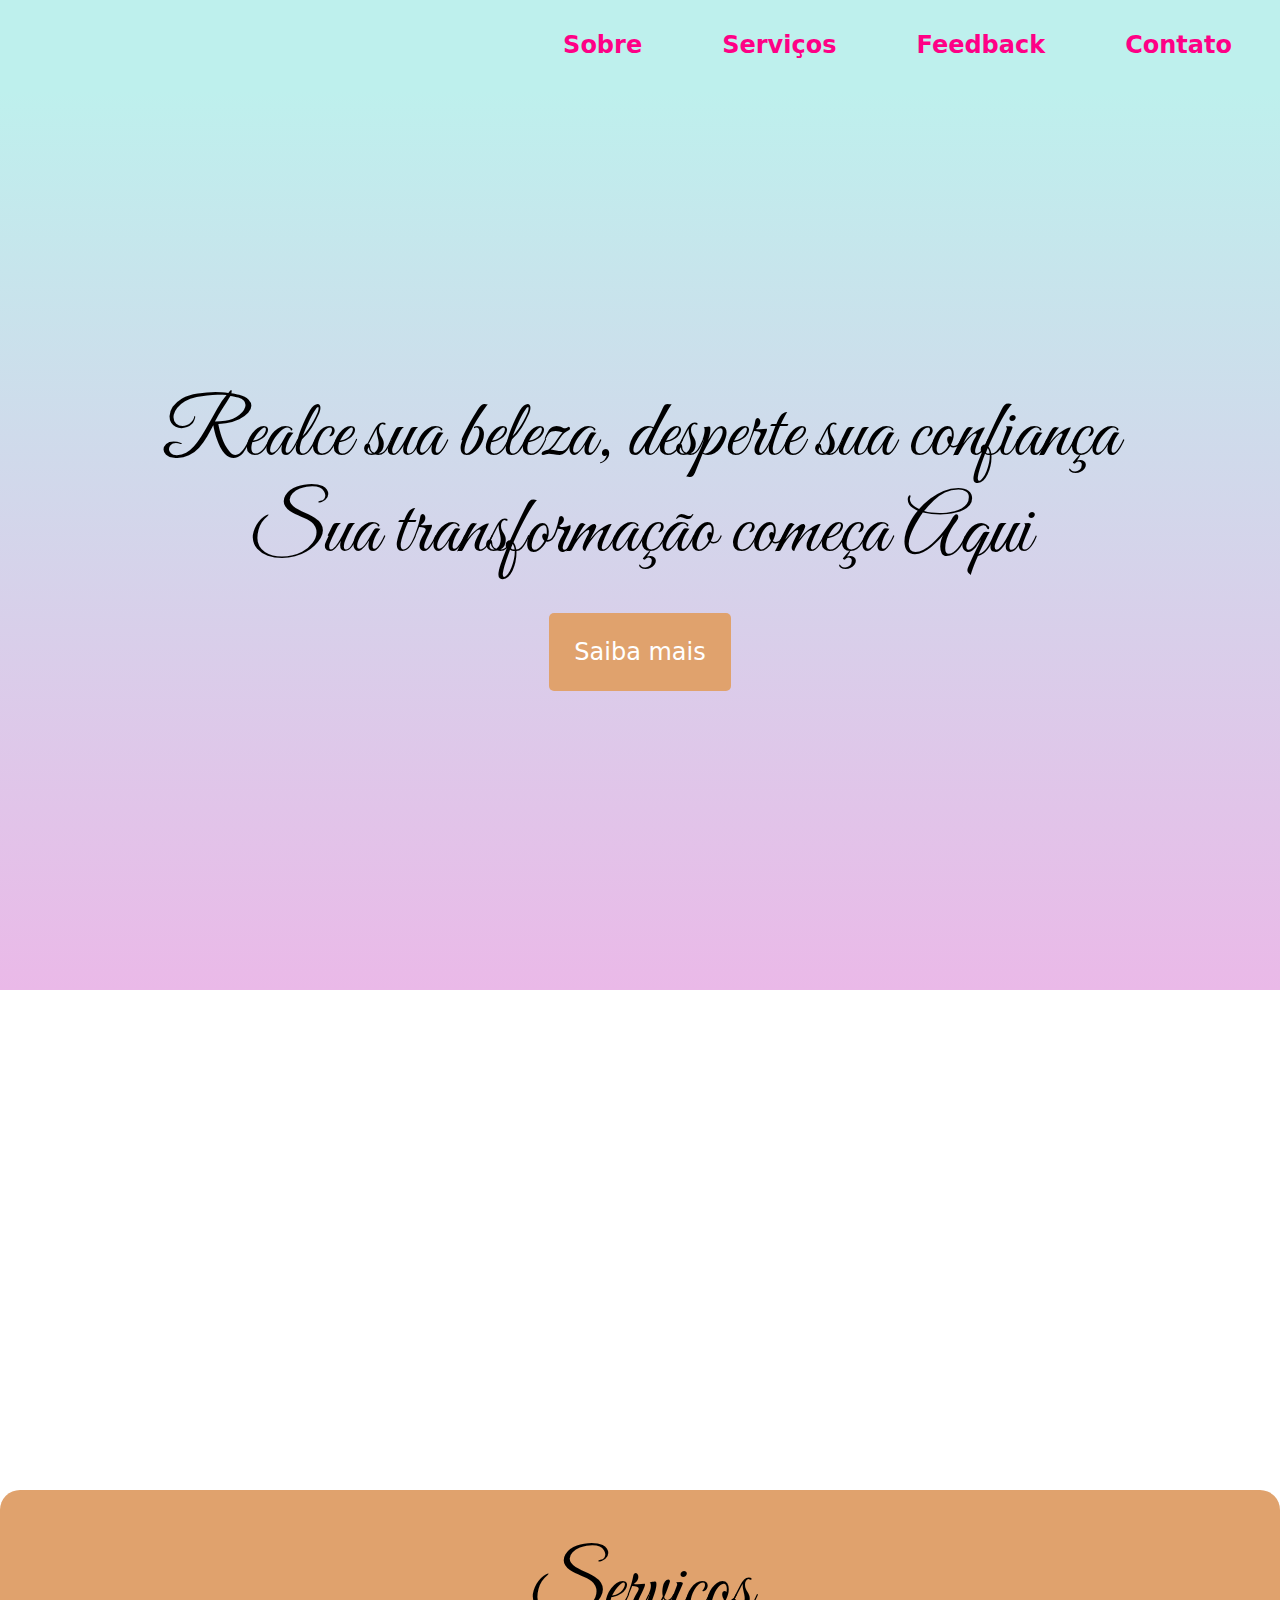
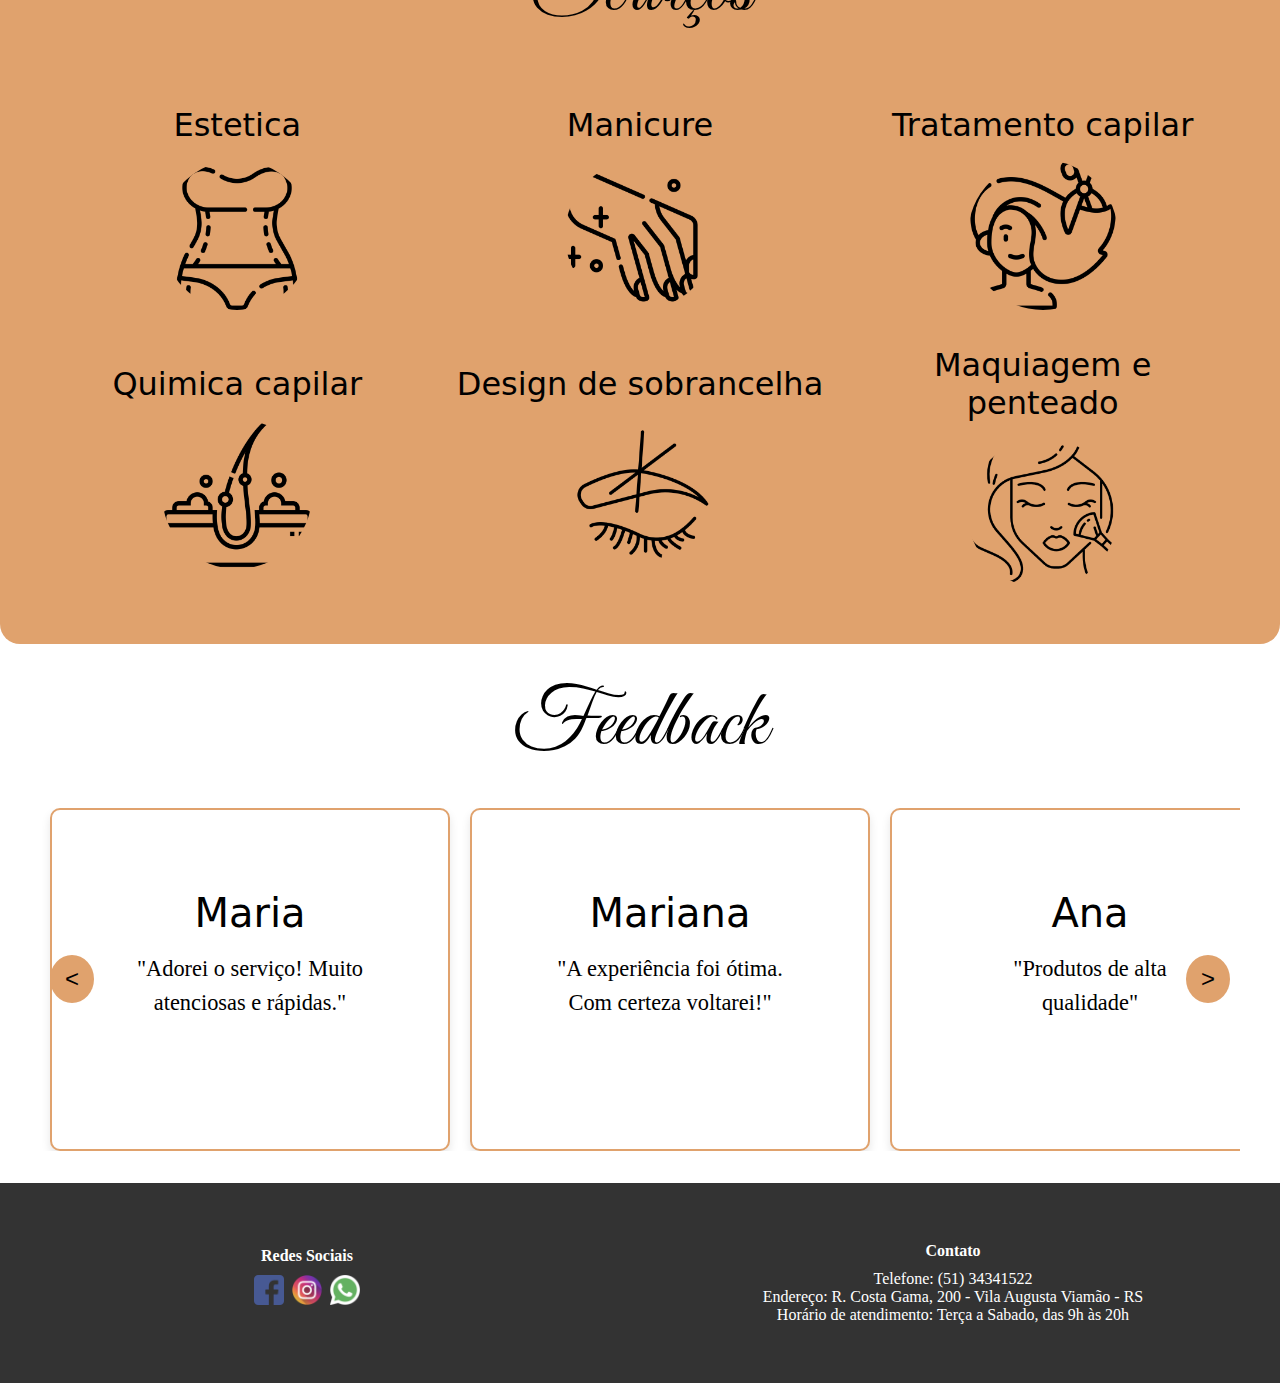
<file: index.html>
<!DOCTYPE html>
<html lang="pt-br">

<head>
    <meta charset="UTF-8">
    <meta name="viewport" content="width=device-width, initial-scale=1.0">
    <link rel="preconnect" href="https://fonts.googleapis.com">
    <link rel="preconnect" href="https://fonts.gstatic.com" crossorigin>
    <link
        href="https://fonts.googleapis.com/css2?family=Great+Vibes&family=Lavishly+Yours&family=Open+Sans:ital,wght@0,300..800;1,300..800&display=swap"
        rel="stylesheet">
    <link rel="stylesheet" href="index.css">
    <title>Document</title>
</head>

<body>
    <header>
        <nav class="menu">
            <div class="sobre">

                <ul>
                    <li><a href="#sobre">Sobre</a></li>
                    <li><a href="#servicos">Serviços</a></li>
                    <li><a href="#feedback">Feedback</a></li>
                    <li><a href="#contato">Contato</a></li>


                </ul>
            </div>
        </nav>
    </header>
    <div class="baner">
        <div class="text">
            <h1>Realce sua beleza, desperte sua confiança <br>Sua transformação começa Aqui </h1>
            <a href="https://api.whatsapp.com/message/JU6VTR2N2SXZN1?autoload=1&app_absent=0"> Saiba mais</a>

        </div>

    </div>






    <section id="sobre">
        <div class="cont">
            <div class="card">
                <img src="img/andrea.png" width="400" alt="" class="scroll-image" id="scroll-image">
                <div class="text-card">

                    <p class="scroll-txt">Olá! Sou a Andrea, profissional da área de beleza há mais de 10 anos. Minha
                        paixão sempre foi ajudar as pessoas a se
                        sentirem bem consigo mesmas, destacando a beleza única de cada um. Além da experiência prática,
                        sou formada em
                        Biomedicina, o que me permite trazer um olhar técnico e científico para o que faço, garantindo
                        procedimentos seguros e
                        eficazes.

                        Acredito na união entre ciência e estética, e isso é o que diferencia meu trabalho. Estou sempre
                        em busca de novas
                        técnicas e tendências para oferecer o melhor aos meus clientes. Minha maior satisfação é ver o
                        brilho nos olhos de quem
                        confia em mim para transformar e cuidar da própria beleza!</p>
                </div>
            </div>
    </section>



    <div class="backg">
        <section id="servicos" class="servicos-section">
            <h2>Serviços</h2>


            <div class="servicos">

                <div class="grind_serv">
                    <h3>Estetica</h3>
                    <a href="html/estetica.html"><img src="img/estetica.png" width="300px" alt=""></a>

                </div>


                <div class="grind_serv">
                    <h3>Manicure</h3>
                    <a href=""><img src="img/manicure.png" width="300px" alt=""></a>

                </div>
                <div class="grind_serv">
                    <h3>Tratamento capilar</h3>
                    <a href=""><img src="img/penteado.png" width="300px" alt=""></a>

                </div>
                <div class="grind_serv">
                    <h3>Quimica capilar</h3>
                    <a href=""><img src="img/capilar.png" width="300px" alt=""></a>

                </div>
                <div class="grind_serv">
                    <h3>Design de sobrancelha
                    </h3>
                    <a href=""><img src="img/sobrancelha.png" width="300px" alt=""></a>

                </div>
                <div class="grind_serv">
                    <h3>Maquiagem e penteado</h3>
                    <a href=""><img src="img/maquiagem.png" width="300px" alt=""></a>

                </div>
            </div>
        </section>

    </div>

    <section id="feedback" class="feedback-section">
        <h2>Feedback</h2>
        <div class="carousel">
            <div class="carousel-inner">
                <div class="feedback-item">
                    <h3>Maria </h3>
                    <p>"Adorei o serviço! Muito atenciosas e rápidas."</p>
                </div>
                <div class="feedback-item">
                    <h3>Mariana </h3>
                    <p>"A experiência foi ótima. Com certeza voltarei!"</p>
                </div>
                <div class="feedback-item">
                    <h3>Ana </h3>
                    <p>"Produtos de alta qualidade"</p>
                </div>
                <div class="feedback-item">
                    <h3>Beatriz </h3>
                    <p>"Atendimento excepcional! Recomendo a todos."</p>
                </div>
                <div class="feedback-item">
                    <h3>Fernanda </h3>
                    <p>"Fiquei muito satisfeita
                        Voltarei com certeza!"</p>
                </div>
                <div class="feedback-item">
                    <h3>Juliana </h3>
                    <p>"O melhor atendimento que já recebi. Parabéns!"</p>
                </div>
                <div class="feedback-item">
                    <h3>Patrícia </h3>
                    <p>"Otimo serviço. Muito feliz com a minha escolha."</p>
                </div>
                <div class="feedback-item">
                    <h3>Carla </h3>
                    <p>"Excelente qualidade e preço justo. Recomendo!"</p>
                </div>
            </div>
            <button class="carousel-btn prev">&lt;</button>
            <button class="carousel-btn next">&gt;</button>
        </div>
    </section>








    <footer id="contato" class="footer">


        <div class="redes">
            <h2>Redes Sociais</h2>
            <div class="box_redes">
                <a href="https://www.facebook.com/ANDREABEAUTYESTETICA" target="_blank"><img src="img/facebook.png"
                        width="40px" alt=""></a>
                <a href="https://www.instagram.com/andreabeautyestetica/" target="_blank"><img
                        src="img/instagram_logo.png" width="40px" alt=""></a>
                <a href="https://api.whatsapp.com/message/JU6VTR2N2SXZN1?autoload=1&app_absent=0" target="_blank"><img
                        src="img/whatsapp.png" width="40px" alt=""></a>
            </div>

        </div>

        <div class="cont">


            <div class="box_cont">
                <h2>Contato</h2>
                <p>Telefone: (51) 34341522</p>
                <p>Endereço: R. Costa Gama, 200 - Vila Augusta Viamão - RS</p>
                <p>Horário de atendimento: Terça a Sabado, das 9h às 20h</p>
            </div>
        </div>

    </footer>

    <script src="scrol.js"></script>
    <script src="feedback.js"></script>
</body>

</html>
</file>
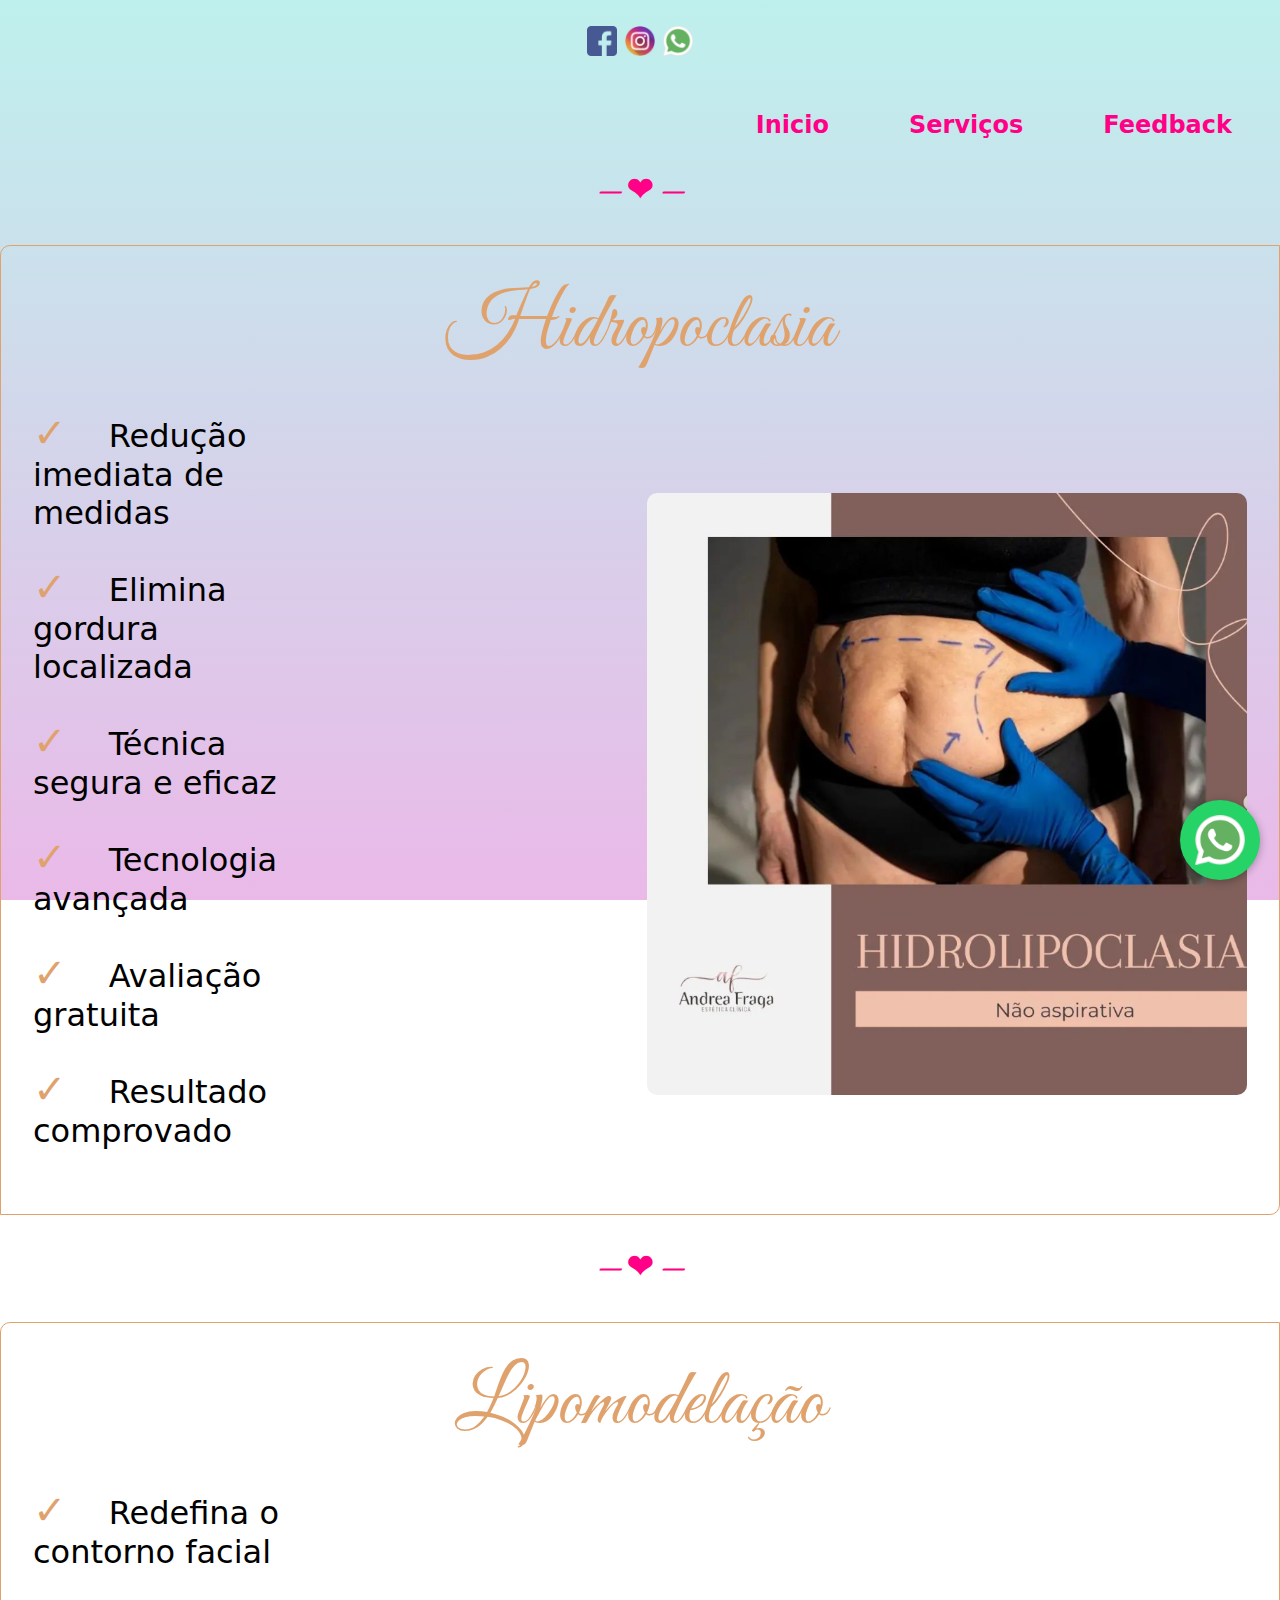
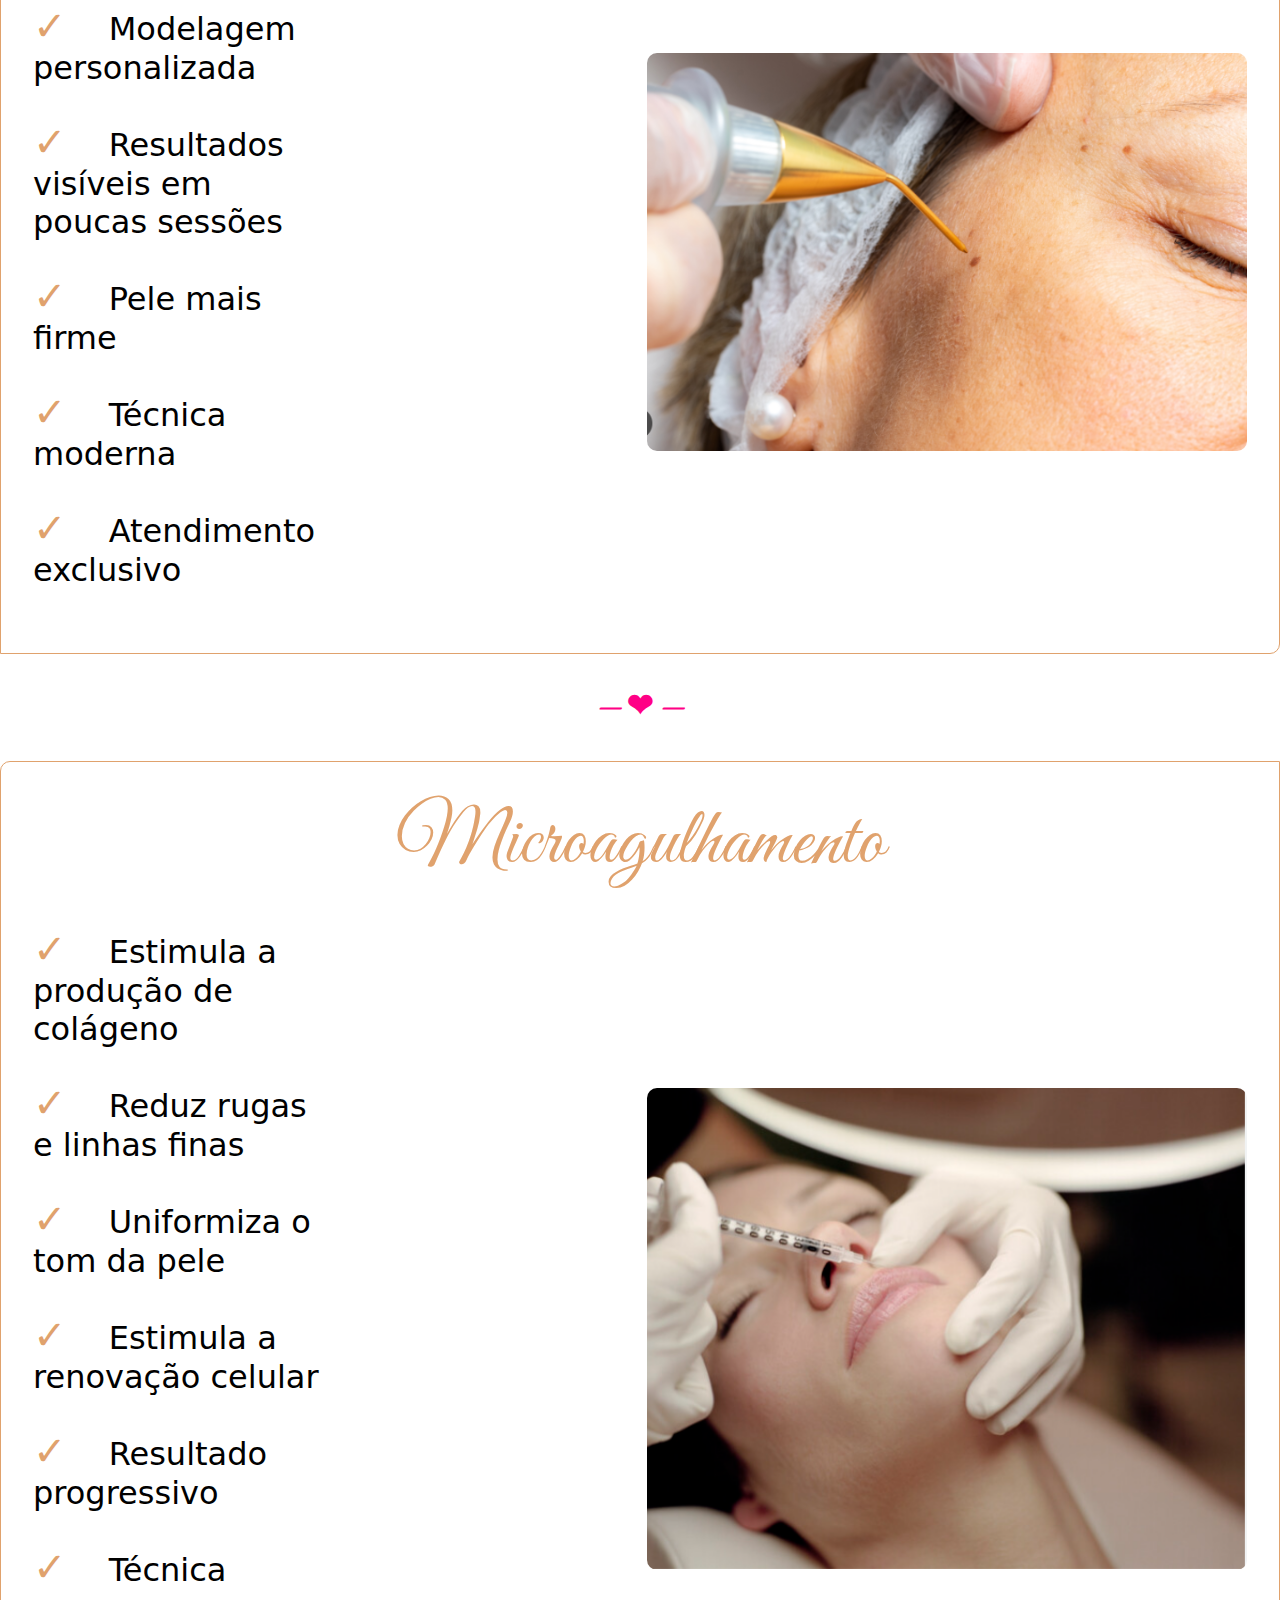
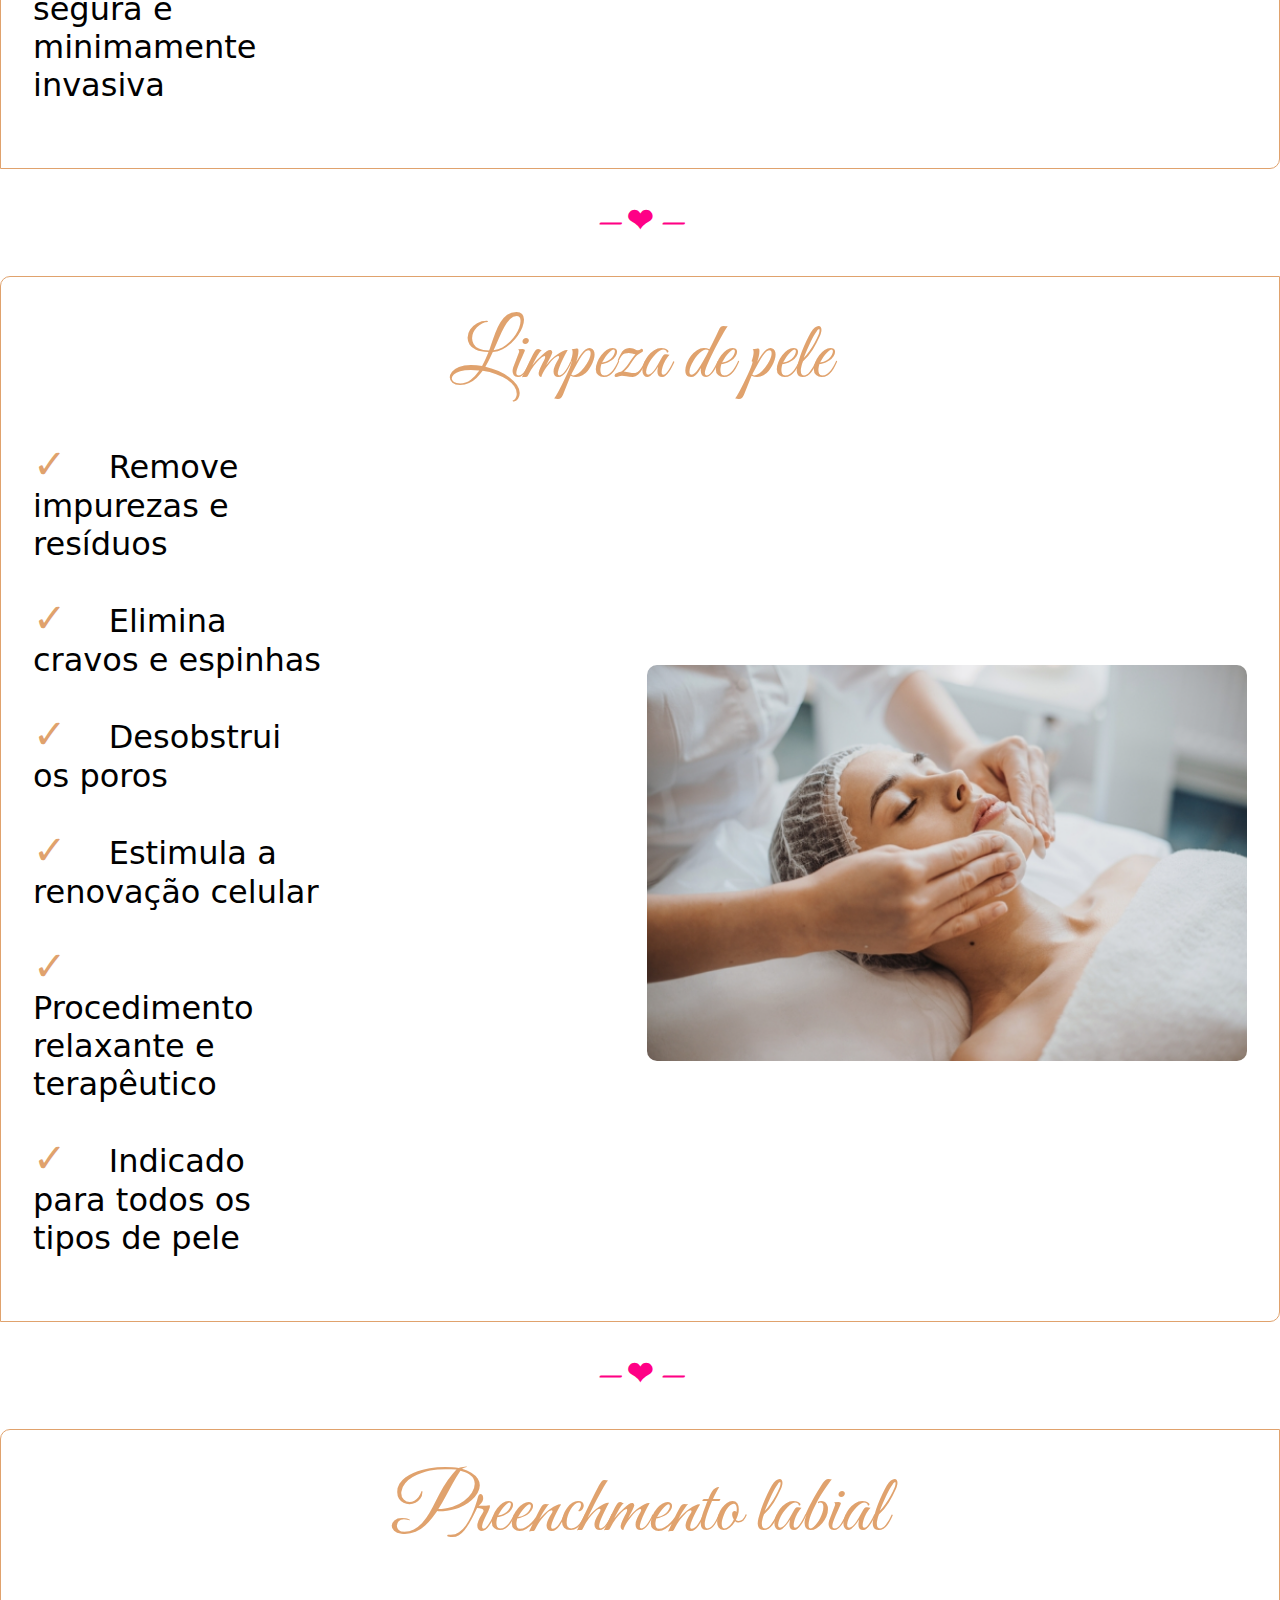
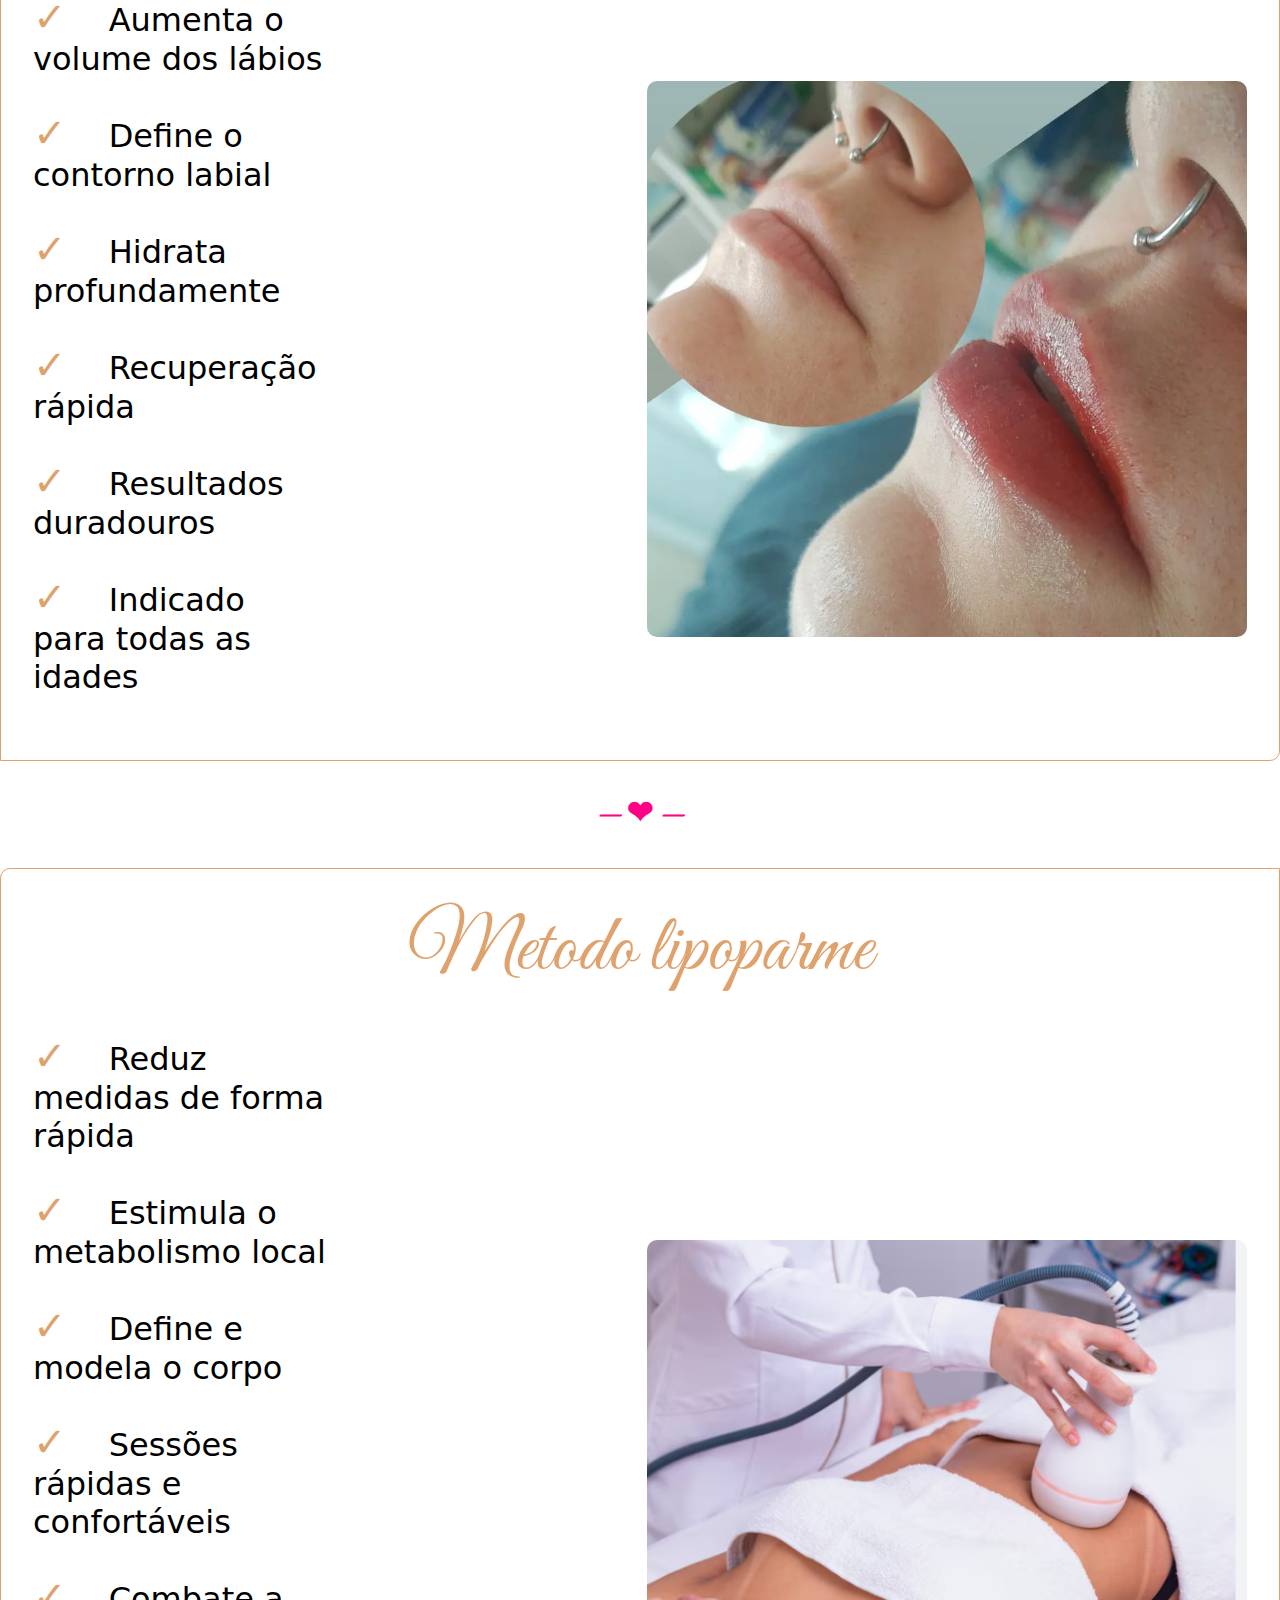
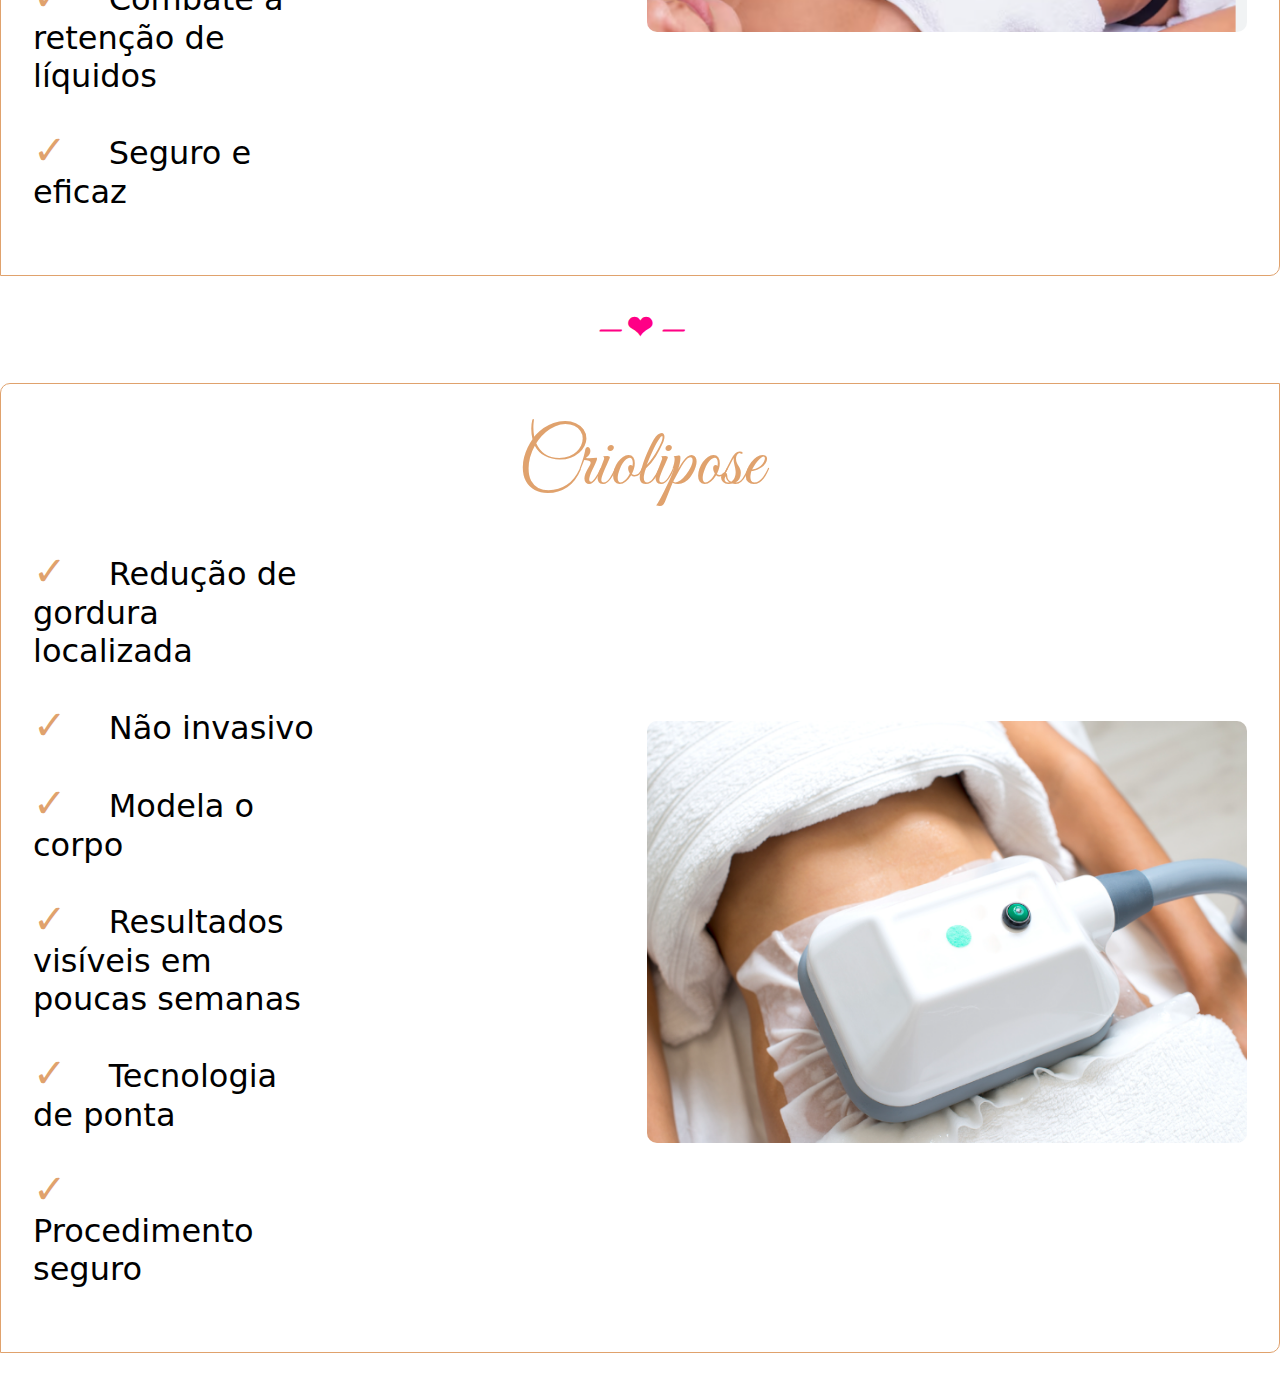
<file: html/estetica.html>
<!DOCTYPE html>
<html lang="pt-br">

<head>
    <meta charset="UTF-8">
    <meta name="viewport" content="width=device-width, initial-scale=1.0">
    <link rel="preconnect" href="https://fonts.googleapis.com">
    <link rel="preconnect" href="https://fonts.gstatic.com" crossorigin>
    <link
        href="https://fonts.googleapis.com/css2?family=Great+Vibes&family=Lavishly+Yours&family=Open+Sans:ital,wght@0,300..800;1,300..800&display=swap"
        rel="stylesheet">
    <link rel="stylesheet" href="../css/estetica.css">
    <title></title>
</head>

<body><footer id="contato" class="footer">


    <div class="redes">
        <div class="box_redes">
            <a href="https://www.facebook.com/ANDREABEAUTYESTETICA" target="_blank"><img src="../img/facebook.png"
                    width="40px" alt=""></a>
            <a href="https://www.instagram.com/andreabeautyestetica/" target="_blank"><img
                    src="../img/instagram_logo.png" width="40px" alt=""></a>
            <a href="https://api.whatsapp.com/message/JU6VTR2N2SXZN1?autoload=1&app_absent=0" target="_blank"><img
                    src="../img/whatsapp.png" width="40px" alt=""></a>
        </div>

    </div>
</footer>
<!-- Botão fixo para o WhatsApp -->
<a target="_blank" class="whatsapp-button" href="https://api.whatsapp.com/message/JU6VTR2N2SXZN1?autoload=1&app_absent=0" target="_blank"><img
        src="../img/whatsapp.png" width="40px" alt=""></a>

    <header>
        <nav class="menu">
            <div class="sobre">

                <ul>
                    <li><a href="../index.html">Inicio</a></li>
                    <li><a href="#servicos">Serviços</a></li>
                    <li><a href="#feedback">Feedback</a></li>


                </ul>
            </div>
        </nav>
    </header>

    <section class="quebra">
        <div>
            <h3>&#8212; &#10084; &#8212; </h3>
        </div>
    </section>
    <section class="section">
        <h1>Hidropoclasia</h1>
        <div class="conteudo">
            

                <div class="texto">
                    <p><span>&#10003;</span> Redução imediata de medidas</p>
                    <p><span>&#10003;</span> Elimina gordura localizada</p>
                    <p><span>&#10003;</span> Técnica segura e eficaz</p>
                    <p><span>&#10003;</span> Tecnologia avançada</p>
                    <p><span>&#10003;</span> Avaliação gratuita</p>
                    <p><span>&#10003;</span> Resultado comprovado</p>
                    
                </div>
                <div class="img">
                   <img src="../img/hidrolipoclasia.png" alt="">
                </div>
            
        </div>
    </section>


    <section class="quebra">
        <div>
            <h3>&#8212; &#10084; &#8212; </h3>
        </div>
    </section>
    <section class="section">
        <h1>Lipomodelação</h1>
        <div class="conteudo">
            <div class="texto">
                <p><span>&#10003;</span> Redefina o contorno facial </p>
                <p><span>&#10003;</span> Modelagem personalizada</p>
                <p><span>&#10003;</span> Resultados visíveis em poucas sessões</p>
                <p><span>&#10003;</span> Pele mais firme</p>
                <p><span>&#10003;</span> Técnica moderna</p>
                <p><span>&#10003;</span> Atendimento exclusivo</p>
            </div>
            <div class="img">
                <img src="../img/Lipomodelação.png" alt="">
            </div>
        </div>
    </section>
    <section class="quebra">
        <div>
            <h3>&#8212; &#10084; &#8212; </h3>
        </div>
    </section>
    <section class="section">
        <h1>Microagulhamento</h1>
        <div class="conteudo">
            <div class="texto">
                <p><span>&#10003;</span> Estimula a produção de colágeno </p>
                <p><span>&#10003;</span> Reduz rugas e linhas finas</p>
                <p><span>&#10003;</span> Uniformiza o tom da pele</p>
                <p><span>&#10003;</span> Estimula a renovação celular</p>
                <p><span>&#10003;</span> Resultado progressivo</p>
                <p><span>&#10003;</span> Técnica segura e minimamente invasiva </p>
            </div>
            <div class="img">
                <img src="../img/Microagulhamentolimpeza.png" alt="">
            </div>
        </div>
    </section>
    <section class="quebra">
        <div>
            <h3>&#8212; &#10084; &#8212; </h3>
        </div>
    </section>
    <section class="section">
        <h1>Limpeza de pele</h1>
        <div class="conteudo">
            <div class="texto">
                <p><span>&#10003;</span> Remove impurezas e resíduos</p>
                <p><span>&#10003;</span> Elimina cravos e espinhas</p>
                <p><span>&#10003;</span> Desobstrui os poros</p>
                <p><span>&#10003;</span> Estimula a renovação celular</p>
                <p><span>&#10003;</span> Procedimento relaxante e terapêutico</p>
                <p><span>&#10003;</span> Indicado para todos os tipos de pele</p>
            </div>
            <div class="img">
                <img src="../img/limpeza-pele.png" alt="">
            </div>
        </div>
    </section>
    <section class="quebra">
        <div>
            <h3>&#8212; &#10084; &#8212; </h3>
        </div>
    </section>
    <section class="section">
        <h1>Preenchmento labial</h1>
        <div class="conteudo">
            <div class="texto">
                <p><span>&#10003;</span> Aumenta o volume dos lábios</p>
                <p><span>&#10003;</span> Define o contorno labial</p>
                <p><span>&#10003;</span> Hidrata profundamente</p>
                <p><span>&#10003;</span> Recuperação rápida</p>
                <p><span>&#10003;</span> Resultados duradouros</p>
                <p><span>&#10003;</span> Indicado para todas as idades</p>
            </div>
            <div class="img">
                <img src="../img/preenchimento.png" alt="">
            </div>
        </div>
    </section>
    <section class="quebra">
        <div>
            <h3>&#8212; &#10084; &#8212; </h3>
        </div>
    </section>
    <section class="section">
        <h1>Metodo lipoparme</h1>
        <div class="conteudo">
            <div class="texto">
            <p><span>&#10003;</span> Reduz medidas de forma rápida</p>
            <p><span>&#10003;</span> Estimula o metabolismo local</p>
            <p><span>&#10003;</span> Define e modela o corpo</p>
            <p><span>&#10003;</span> Sessões rápidas e confortáveis</p>
            <p><span>&#10003;</span> Combate a retenção de líquidos</p>
            <p><span>&#10003;</span> Seguro e eficaz</p>
            </div>
            <div class="img">
               <img src="../img/lipocativaçao.png" alt="">
            </div>
        </div>
    </section>
    <section class="quebra">
        <div>
            <h3>&#8212; &#10084; &#8212; </h3>
        </div>
    </section>
    <section class="section">
        <h1>Criolipose</h1>
        <div class="conteudo">
            <div class="texto"> 
                <p><span>&#10003;</span> Redução de gordura localizada</p>
                <p><span>&#10003;</span> Não invasivo</p>
                <p><span>&#10003;</span> Modela o corpo</p>
                <p><span>&#10003;</span> Resultados visíveis em poucas semanas</p>
                <p><span>&#10003;</span> Tecnologia de ponta</p>
                <p><span>&#10003;</span> Procedimento seguro</p>
            </div>
            <div class="img">
                <img src="../img/criolipolise.png" alt="">
            </div>
        </div>
    </section>




</body>

</html>
</file>
<file: index.css>
.great-vibes-regular {
  font-family: "Great Vibes", cursive;
  font-weight: 400;
  font-style: normal;
}

:root {
  --cor-primaria: #bef0ed;
  --cor-secundaria: #eab9e8;
  --cor-terciaria: #e0a26d;
  --cor-txt: #ffffff;
  --cor-bg: #000000;
}

* {
  margin: 0;
  padding: 0;
  box-sizing: border-box;
}

body {
  width: 100%;
  min-height: 100vh;
  overflow-x: hidden;
}

img {
  max-width: 100%;
  height: auto;
}

header {
  display: flex;
  width: 100%;
  height: 10vh;
  align-items: center;
  text-align: center;
  justify-content: end;
  background: linear-gradient(to top, #bef0ed, #bef0ed);
}

@media (max-width: 768px) {
  header {
    justify-content: center; 
  }
}
.sobre {
  align-items: center;
  justify-content: center;
  display: flex;
}

.sobre ul {
  width: 100%;
  height: 80px;
  display: flex;
  align-items: center;
  justify-content: center;
  list-style: none;
  gap: 2rem;
  font-size: 1.5rem;
}

.sobre ul li {
  cursor: pointer;
  justify-content: space-around;
}

.sobre ul li a {
  text-decoration: none;
  color: var(--cor-txt);
  font-family: system-ui, -apple-system, BlinkMacSystemFont, "Segoe UI", Roboto,
    Oxygen, Ubuntu, Cantarell, "Open Sans", "Helvetica Neue", sans-serif;
  font-size: 1.5rem;
  font-weight: 600;
  color: #ff0086;
  transition: 0.5s;
  margin-right: 3rem;
}

.sobre ul li a:hover {
  transition: 0.5s;
  border-bottom: 1px solid #ff0086;
}

section {
  max-width: 1600px;
  margin: 0 auto;
  padding: 20px;
  background-color: white;
}

.baner {
  display: flex;
  width: 100%;
  min-height: 100vh;
  justify-content: center;
  align-items: center;
  background: linear-gradient(to bottom, #bef0ed, #eab9e8);
  padding: 20px;
}

.baner h1 {
  text-align: center;
  font-size: 5rem;
  font-weight: 400;
  color: var(--cor-bg);
  font-family: "Great Vibes";
  line-height: 1.2;
}

.text {
  width: 100%;
  display: flex;
  flex-direction: column;
  text-align: center;
  align-items: center;
  justify-content: center;
  margin-left: 2rem;
  margin-right: 2rem;
  gap: 2rem;
}

.baner a {
  text-decoration: none;
  color: white;
  padding: 25px;
  font-size: 1.5rem;
  background-color: #e0a26d;
  border-radius: 5px;
  transition: 0.5s;
  font-family: system-ui, -apple-system, BlinkMacSystemFont, "Segoe UI", Roboto,
    Oxygen, Ubuntu, Cantarell, "Open Sans", "Helvetica Neue", sans-serif;
}

.baner a:hover {
  transition: 0.5s;
  transform: scale(1.05);
}

.cont {
  display: flex;
  width: 100%;
  min-height: 50vh;
  justify-content: center;
  align-items: center;
  flex-wrap: wrap;
  padding: 20px;
}

.card {
  display: flex;
  width: 100%;
  justify-content: center;
  align-items: center;
  gap: 2rem;
  flex-wrap: wrap;
}

.card img {
  border-radius: 50%;
  width: 300px;
  height: 300px;
  object-fit: cover;
}

.text-card {
  display: flex;
  align-items: center;
  justify-content: center;
  flex-direction: column;
  gap: 1rem;
  width: 50%;
  margin-left: 2rem;
  margin-right: 2rem;
  text-align: center;
}

.text-card p {
  font-size: 1.5rem;
  font-weight: 300;
  color: #000;
  font-family: system-ui, -apple-system, BlinkMacSystemFont, "Segoe UI", Roboto,
    Oxygen, Ubuntu, Cantarell, "Open Sans", "Helvetica Neue", sans-serif;
}

.servicos-section {
  width: 100%;
  min-height: 80vh;
  background-color: #e0a26d;
  padding: 20px;
  border-radius: 20px;
}

.servicos-section h2 {
  text-align: center;
  padding: 2rem;
  font-family: "Great Vibes";
  font-weight: 400;
  font-size: 5rem;
  color: #000;
  
}

.servicos {
  display: grid;
  grid-template-columns: repeat(3, 1fr);
  gap: 2rem;
  padding: 2rem;
}

.grind_serv {
  display: flex;
  flex-direction: column;
  justify-content: center;
  align-items: center;
  text-align: center;
  gap: 1rem;
}
.grind_serv h3 {
  font-size: 2rem;
  font-weight: 400;
  color: #000;
  font-family: system-ui, -apple-system, BlinkMacSystemFont, "Segoe UI", Roboto,
    Oxygen, Ubuntu, Cantarell, "Open Sans", "Helvetica Neue", sans-serif;
}
.grind_serv img:hover{
  transition: 0.5s;
  transform: scale(1.05);

}

.grind_serv img {
  width: 150px;
  height: 150px;
  border-radius: 50%;
  object-fit: cover;
}

footer.footer {
  width: 100%;
  background-color: #333;
  color: rgb(255, 255, 255);
  text-align: center;
  padding: 10px;
  max-height: 200px;
  overflow: hidden;
}

footer .redes,
footer .cont {
  background-color: #333;
  width: 100%;
  max-height: 200px;
  overflow: hidden;
}

/* Layout para computador - lado a lado */
@media (min-width: 1024px) {
  footer.footer {
    display: flex;
    justify-content: center;
    align-items: center;
    gap: 2rem;
  }

  footer .redes,
  footer .cont {
    width: auto;
    flex: 1;
  }
}

/* Responsividade para celulares (voltando ao layout original) */
@media (max-width: 768px) {
  footer.footer {
    max-height: none;
  }

  footer .redes,
  footer .cont {
    width: 100%;
    max-height: none;
    margin-bottom: 20px;
  }

  footer .box_redes {
    justify-content: center;
    gap: 0.5rem;
  }

  footer .box_redes img {
    width: 30px;
    height: 30px;
  }
}

footer h2 {
  margin-bottom: 10px;
  font-size: 1rem;
}

footer .box_redes {
  display: flex;
  justify-content: center;
  gap: 0.5rem;
  margin-bottom: 10px;
}

footer .box_redes img {
  width: 30px;
  height: 30px;
}

/* Media Queries para Responsividade */
@media (max-width: 1200px) {
  .baner {
    flex-direction: column;
  }

  .baner h1 {
    font-size: 4rem;
  }

  .text-card {
    width: 80%;
    margin: 1rem 0;
  }
}

@media (max-width: 992px) {
  .servicos {
    grid-template-columns: repeat(2, 1fr);
  }

  .sobre ul {
    flex-direction: column;
    height: auto;
    gap: 1rem;
  }

  .sobre ul li a {
    margin-right: 0;
  }
}

@media (max-width: 768px) {
  .baner h1 {
    font-size: 3rem;
  }

  .card {
    flex-direction: column;
  }

  .card img {
    width: 200px;
    height: 200px;
  }

  .text-card {
    width: 90%;
  }

  .text-card p {
    font-size: 1.2rem;
  }

  .servicos-section h2 {
    font-size: 3.5rem;
  }

  .grind_serv img {
    width: 120px;
    height: 120px;
  }
}

@media (max-width: 576px) {
  .baner h1 {
    font-size: 2.5rem;
  }

  .servicos {
    grid-template-columns: 1fr;
    gap: 1rem;
  }

  .servicos-section h2 {
    font-size: 3rem;
  }

  .text-card p {
    font-size: 1rem;
  }

  .grind_serv img {
    width: 100px;
    height: 100px;
  }

  footer .box_redes img {
    width: 30px;
    height: 30px;
  }
}

/* Animações e Transições */
.scroll-txt, .scroll-image {
  opacity: 0;
  transition: opacity 1s ease-out, transform 1s ease-out;
}

.scroll-txt {
  transform: translateY(20px);
}

.scroll-image {
  transform: translateX(-100%);
}

.scroll-txt.visible, .scroll-image.visible {
  opacity: 1;
  transform: translateY(0);
}

.scroll-image.visible {
  transform: translateX(0);
}




.feedback-section {
    text-align: center;
    padding: 2rem;

}
.feedback-section h2 {
    font-size: 5rem;
    margin-bottom: 2rem;
    font-family: "Great Vibes" ;
    font-weight: 400;
}

.carousel {
    position: relative;
    width: 100%;
    overflow: hidden;
    max-width: 1200px;
    margin: 0 auto;
}

.carousel-inner {
    display: flex;
    transition: transform 0.5s ease;
}

.feedback-item {
    flex: 1 0 calc(100% / 3); /* Exibe 3 itens */
    padding: 5rem;
    box-sizing: border-box;
    background: #fff;
    border: 2px solid var(--cor-terciaria);
    border-radius: 10px;
    box-shadow: 0 5px 10px rgba(0, 0, 0, 0.1);
    margin: 0 10px;
}
.feedback-item h3{
    font-size: 2.5rem;
    margin-bottom: 1rem;
    font-family: system-ui, -apple-system, BlinkMacSystemFont, 'Segoe UI', Roboto, Oxygen, Ubuntu, Cantarell, 'Open Sans', 'Helvetica Neue', sans-serif;
    font-weight: 400;
}
.feedback-item p{
    font-size: 1.4rem;
    line-height: 1.5;
    margin-bottom: 1rem;
}

.carousel-btn {
    position: absolute;
    top: 50%;
    transform: translateY(-50%);
    background-color: var(--cor-terciaria);
    color: black;
    border: none;
    padding: 10px 15px;
    cursor: pointer;
    font-size: 1.5rem;
    border-radius: 50%;
    z-index: 100;
}

.carousel-btn.prev {
    left: 10px;
}

.carousel-btn.next {
    right: 10px;
}

@media (max-width: 768px) {
    .feedback-item {
        flex: 1 0 calc(100% / 2); /* 2 itens no tablet */
    }
}

@media (max-width: 480px) {
    .feedback-item {
        flex: 1 0 100%; /* 1 item no celular */
    }
}
</file>
<file: css/estetica.css>
* {
  margin: 0;
  padding: 0;
  box-sizing: border-box;
}

.great-vibes-regular {
  font-family: "Great Vibes", cursive;
  font-weight: 400;
  font-style: normal;
}

:root {
  --cor-primaria: #bef0ed;
  --cor-secundaria: #eab9e8;
  --cor-terciaria: #e0a26d;
  --cor-txt: #ffffff;
  --cor-bg: #000000;
}

html {
  background: linear-gradient(to bottom, #bef0ed, #eab9e8);
  background-attachment: fixed;
}

header {
  display: flex;
  width: 100%;
  height: 10vh;
  align-items: center;
  text-align: center;
  justify-content: end;
}

@media (max-width: 768px) {
  header {
    justify-content: center;
  }
}

.sobre {
  align-items: center;
  justify-content: center;
  display: flex;
}

.sobre ul {
  width: 100%;
  height: 80px;
  display: flex;
  align-items: center;
  justify-content: center;
  list-style: none;
  gap: 2rem;
  font-size: 1.5rem;
}

.sobre ul li {
  cursor: pointer;
  justify-content: space-around;
}

.sobre ul li a {
  text-decoration: none;
  color: var(--cor-txt);
  font-family: system-ui, -apple-system, BlinkMacSystemFont, "Segoe UI", Roboto,
    Oxygen, Ubuntu, Cantarell, "Open Sans", "Helvetica Neue", sans-serif;
  font-size: 1.5rem;
  font-weight: 600;
  color: #ff0086;
  transition: 0.5s;
  margin-right: 3rem;
}

.sobre ul li a:hover {
  transition: 0.5s;
  border-bottom: 1px solid #ff0086;
}

footer.footer {
  width: 100%;
  text-align: center;
  padding: 10px;
  max-height: 200px;
  overflow: hidden;
}

footer .redes,
footer .cont {
  width: 100%;
  max-height: 200px;
  overflow: hidden;
}

/* Layout para computador - lado a lado */
@media (min-width: 1024px) {
  footer.footer {
    display: flex;
    justify-content: center;
    align-items: center;
    gap: 2rem;
  }

  footer .redes,
  footer .cont {
    width: auto;
    flex: 1;
  }
}

@media (max-width: 768px) {
  footer.footer {
    max-height: none;
  }

  footer .redes,
  footer .cont {
    width: 100%;
    max-height: none;
    margin-bottom: 20px;
  }

  footer .box_redes {
    justify-content: center;
    gap: 0.5rem;
  }

  footer .box_redes img {
    width: 30px;
    height: 30px;
  }
}

footer .box_redes {
  display: flex;
  justify-content: center;
  gap: 0.5rem;
  margin-bottom: 10px;
  padding-top: 1rem;
}

footer .box_redes img {
  width: 30px;
  height: 30px;
}

footer .box_redes img:hover {
  transition: 0.5s;
  transform: scale(1.2);
}

.quebra {
  max-width: 1600px;
  margin: 0 auto;
}

section h3 {
  text-align: center;
  font-family: "Great Vibes", cursive;
  font-size: 2rem;
  color: #ff0086;
}

.section {
  max-width: 1600px;
  margin: 0 auto;
  border: 1px solid var(--cor-terciaria);
  padding: 2rem;
  margin-bottom: 2rem;
  margin-top: 2rem;
  border-top-left-radius: 10px;
  border-bottom-right-radius: 10px;
}

.section h1 {
  text-align: center;
  font-family: "Great Vibes", cursive;
  font-size: 5rem;
  color: var(--cor-terciaria);
  font-weight: 300;
  margin-bottom: 2rem;
}

.conteudo {
  display: flex;
  gap: 20rem;
  justify-content: center;
  align-items: center;
}

.texto {
  display: flex;
  flex-direction: column;
  font-size: 1.5rem;
  font-weight: 300;
  color: #000;
}

.texto p {
  font-size: 2rem;
  font-weight: 300;
  padding-bottom: 2rem;
  color: var(--cor-bg);
  font-family: system-ui, -apple-system, BlinkMacSystemFont, "Segoe UI", Roboto,
    Oxygen, Ubuntu, Cantarell, "Open Sans", "Helvetica Neue", sans-serif;
}

.texto span {
  padding-right: 2rem;
  font-size: 2.5rem;
  font-weight: 300;
  padding-bottom: 2rem;
  color: var(--cor-terciaria);
  font-family: system-ui, -apple-system, BlinkMacSystemFont, "Segoe UI", Roboto,
    Oxygen, Ubuntu, Cantarell, "Open Sans", "Helvetica Neue", sans-serif;
}

.img img {
  border-radius: 10px;
  width: 600px;
}

/* Responsividade para dispositivos móveis */
@media (max-width: 768px) {
  .sobre ul {
    flex-direction: column;
    gap: 1rem;
    font-size: 1rem;
  }

  .section {
    padding: 1rem;
  }

  .conteudo {
    flex-direction: column;
    gap: 2rem;
  }

  .img img {
    width: 100%;
    max-width: 400px;
  }
}

@media (max-width: 1024px) {
  .conteudo {
    flex-direction: column;
    gap: 2rem;
  }

  .img img {
    width: 100%;
    max-width: 600px;
  }
}
/* Estilo do botão fixo */
.whatsapp-button {
  position: fixed;
  bottom: 20px; /* Distância da parte inferior da tela */
  right: 20px;  /* Distância da parte direita da tela */
  background-color: #25D366; /* Cor do WhatsApp */
  border-radius: 50%;
  padding: 15px;
  box-shadow: 0 2px 8px rgba(0, 0, 0, 0.3);
  display: flex;
  justify-content: center;
  align-items: center;
  z-index: 9999;
  transition: transform 0.3s ease;
}

.whatsapp-button:hover {
  transform: scale(1.1); /* Efeito de aumento ao passar o mouse */
}

.whatsapp-button img {
  width: 50px; /* Tamanho do ícone */
  height: 50px; /* Tamanho do ícone */
}

/* Responsividade - Ajuste para dispositivos móveis */
@media (max-width: 768px) {
  .whatsapp-button {
    bottom: 15px;
    right: 15px;
  }

  .whatsapp-button img {
    width: 45px;
    height: 45px;
  }
}
</file>
